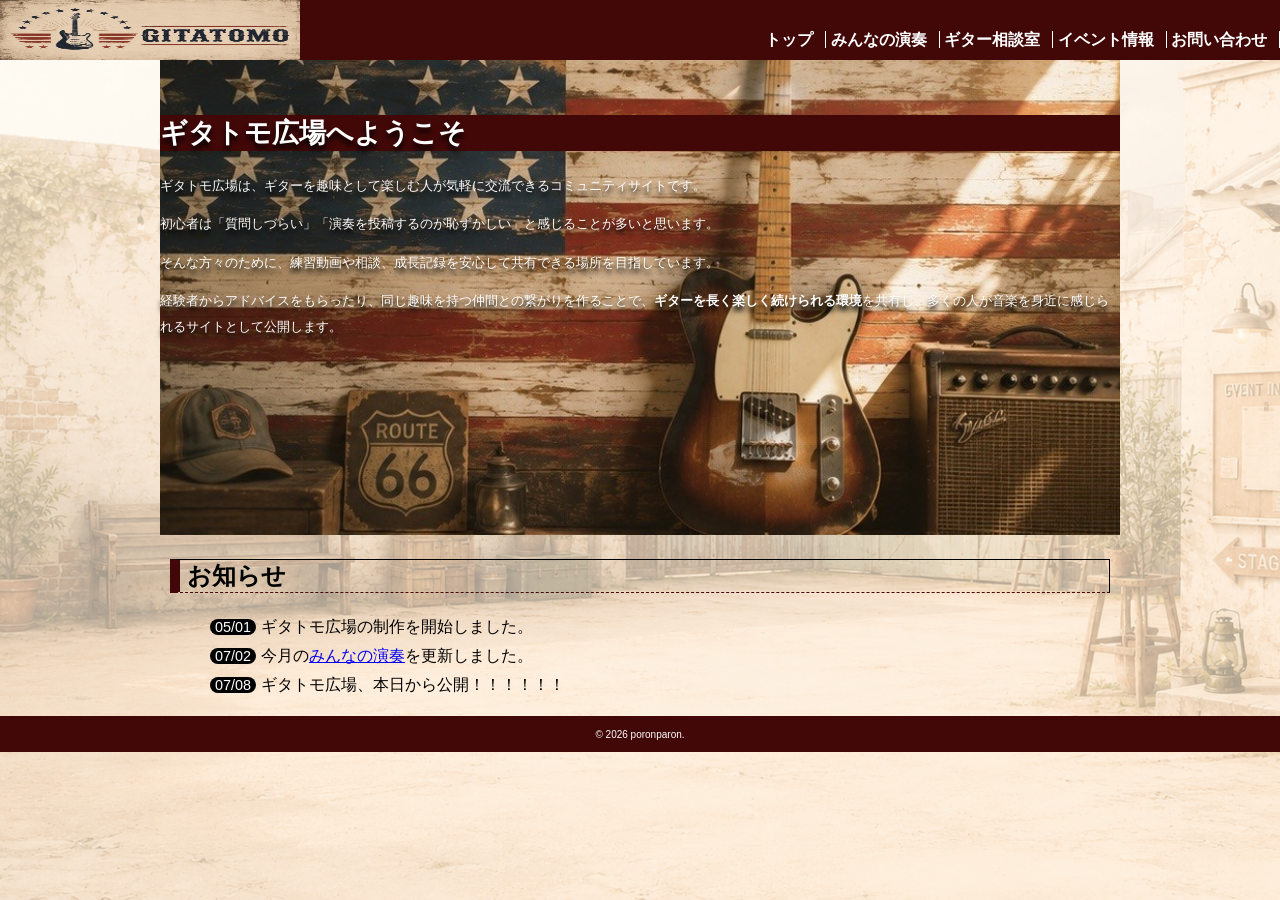
<file: index.html>
<!DOCTYPE html>
<html>

<head>
    <meta charset="UTF-8">
    <title>トップページ：ギタトモ広場</title>
    <link rel="stylesheet" href="css/mystyle.css">
    <meta name="description" content="ギタトモ広場は広島県広島市の個人サイトです。ギターを通じて交流を広げられる場所を提供しています。">
</head>

<body>
    <header>
        <div class="header-in">
            <!--　ギタトモ広場のロゴ画像　-->
            <img src="image/logo.png" width="300" height="60" alt="ギタトモ広場">
            <nav>
                <ul>
                    <li>トップ</li>
                    <li><a href= "content-1.html">みんなの演奏</a></li>
                    <li><a href="content-2.html">ギター相談室</a></li>
                    <li><a href="content-3.html">イベント情報</a></li>
                    <li><a href="content-4.html">お問い合わせ</a></li>
                </ul>
            </nav>
        </div>
    </header>
    <article>
        <img src="image/image.jpg" width="1000" height="200" alt="ギタトモ広場のイメージ画像">
        <div class="catch">
            <h1>ギタトモ広場へようこそ</h1>
            <p>ギタトモ広場は、ギターを趣味として楽しむ人が気軽に交流できるコミュニティサイトです。</p>
            <p>初心者は「質問しづらい」「演奏を投稿するのが恥ずかしい」と感じることが多いと思います。</p>
            <p>そんな方々のために、練習動画や相談、成長記録を安心して共有できる場所を目指しています。</p>
            <p>経験者からアドバイスをもらったり、同じ趣味を持つ仲間との繋がりを作ることで、<strong>ギターを長く楽しく続けられる環境</strong>を共有し、多くの人が音楽を身近に感じられるサイトとして公開します。</p>
        </div>
        <div class="navy">
            <section class="page">
                <h2>お知らせ</h2>
                <ul>
                    <li><time datetime="2026-05-01">05/01</time>ギタトモ広場の制作を開始しました。</li>
                    <li><time datetime="2026-07-02">07/02</time>今月の<a href="content-1.html">みんなの演奏</a>を更新しました。</li>
                    <li><time datetime="2026-07-8">07/08</time>ギタトモ広場、本日から公開！！！！！！</li>
                </ul>
            </section>
        </div>
    </article>
    <footer>
        <small>&copy; 2026 poronparon.</small>
    </footer>
</body>

</html>
</file>
<file: css/mystyle.css>
@charset "utf-8";

h1 {
    color: white;
    background-color:rgba(0,0,0,0.5);
    font-size: 170%;
}

h2{
	font-size: 150%;
    border: 1px solid rgb(0, 0, 0);
	border-bottom: 1px dashed #420808;
	border-left: 10px solid #420808;
	padding-left: 7px;
}

p {
    color: white;
    font-size: 80%;
	line-height:2;
}

footer {
    border: 1px solid #420808;
    text-align: center;
    background-color: #420808;
	color: #ffffff;
	padding-top: 10px;
	padding-bottom: 10px;
	font-size: 75%;

}

article h1 {
    background-color: #420808;
}

.navy {
    color: rgb(0, 0, 0);
}

.red {
    color: rgb(223, 65, 7);
}

body{	
	color:#420808;
	font-family: "メイリオ","Hiragino Sans",sans-serif;
    margin: 0;
	padding: 0;
	position: relative;
}
body::before{
	content: "";
	position: fixed;
	top: 0;
	left: 0;
	width: 100%;
	height: 100%;
	background-image: url("../image/haikei.jpg");
	background-size: cover;
	background-position: center;
	background-repeat: no-repeat;
	background-attachment: fixed;
	opacity: 0.5;
	z-index: -1;
}

article{
	position: relative;
	clear: both;
	width: 960px;
	margin-left: auto;
	margin-right: auto;
}

.catch{
	position: absolute;
	top: 5%;
	left: 0px;
	color: #ffffff;
	text-shadow: 0px 5px 5px #000000;
}
.point-img{
	float:none;
}
header{
	background-color: #420808;
	color: #ffffff;
}
header img{
	float: left;
}
header-in{
	width: 960px;
	margin-left: auto;
	margin-right: auto;
	width: auto;
}
.sub-h1{
	background:linear-gradient(to left,#515151,#515151);
	padding-top: 5px;
	padding-left: 10px;
	border-left: 15px solid #581010;
}
.point-list{
	list-style-image: url(../image/list.gig);
	font-weight :hold;
    margin-left: 30px;
}
.point-img{
	box-shadow:0px 0px 10px 3px #aaaaaa;
	border-radius: 10px;
	float:right;
	margin-left: 20px;
	margin-bottom: 10px;
}
.sentou{
	clear:both;
	text-align:right;
}
ol li{
	display:inline;
	margin-right: 5px;
	font-size: 80%;
}
ol{
	padding-left: 0;
}
.page{
	padding-left: 10px;
	padding-right: 10px;
}
nav ul a{
	text-decoration: none;
	color:#ffffff;
}
nav ul a:hover{
	color:#ff9019e0;
}
ul{
	list-style-type:none;
	padding-left:5;
	line-height: 1.8;
	font-size: 100%;
}

ul time{
	border-radius: 10px;
	background-color: #000000;
	color: #ffffff;
	font-size: 90%;
	padding-left: 5px;
	padding-right: 5px;
	margin-right: 5px;
}
nav ul{
	font-weight: bold;
	text-align: right;
	padding-top: 26px;
	padding-bottom: 5px;
	margin: 0;
}
nav li{
	display: inline;
	padding: left 10px;
	padding-right: 12px;
	border-right: 1px solid #ffffff;
}

article img{
	max-width: 100%;
	height: auto;
}

/* 959px以下の場合*/
@media(max-width:959px){
header img{
   float: none;
}
nav ul{
	flex: align left;
	padding: 0;
	margin-left:10px
}
}
/*600px以下の場合*/
@media(max-width:600px){
	nav li{
		font-size: 75%;
		padding-left: 2px;
		padding-right: 2px;
	}
}
footer{
	font: 5px;
	left: 10px;
}
</file>
